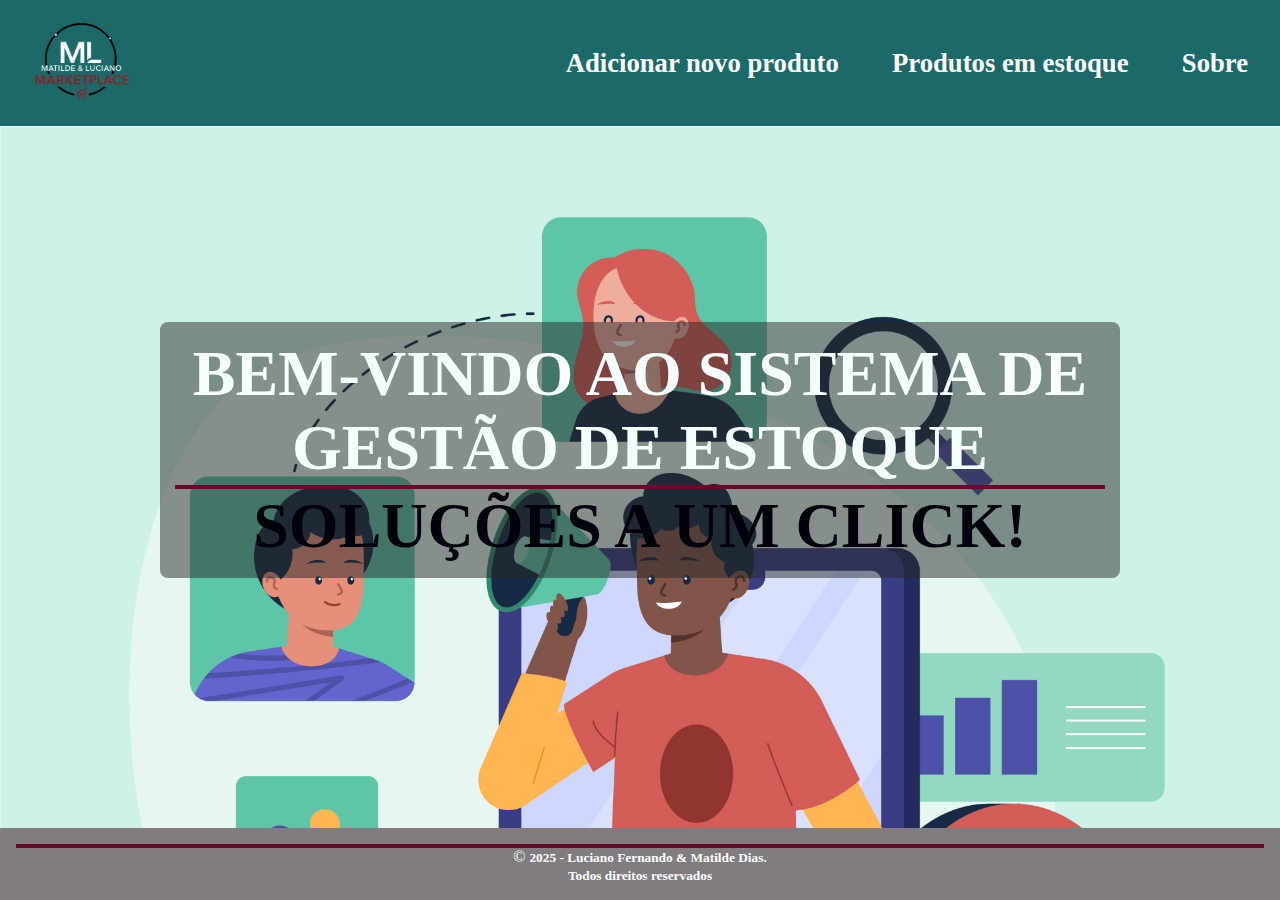
<file: Sistema Gestao Estoque - Responsivo v1.0/index.html>
<!DOCTYPE html>
<html lang="pt-BR">
	<head>
		<meta charset="UTF-8" />
		<meta name="viewport" content="width=device-width, initial-scale=1.0" />
		<title>Página inicial</title>
		<link rel="stylesheet" href="css/index-styles.css" />
		<link rel="stylesheet" href="css/global-styles.css" />
	</head>
	<body>
		<!-- Cabeçalho -->
		<header>
			<h1>Início</h1>
		</header>

		<!-- Barra de navegação -->
		<nav class="navbar">
			<div class="logo">
				<img class="logo" src="img/logo-ml.png" alt="Logo da ML" />
			</div>
			<div class="menu-toggle" id="menu-toggle">☰</div>
			<ul class="nav-links" id="nav-links">
				<li>
					<a href="pages/formulario.html"><b>Adicionar novo produto</b></a>
				</li>
				&nbsp;&nbsp;&nbsp;&nbsp;&nbsp;&nbsp;&nbsp;&nbsp;
				<li>
					<a href="pages/tabelaProdutos.html"><b>Produtos em estoque</b></a>
				</li>
				&nbsp;&nbsp;&nbsp;&nbsp;&nbsp;&nbsp;&nbsp;&nbsp;
				<li>
					<a href="pages/sobre.html"><b>Sobre</b></a>
				</li>
			</ul>
		</nav>

		<!-- Conteúdo principal -->
		<main>
			<section class="container">
				<h2>
					BEM-VINDO AO SISTEMA DE GESTÃO DE ESTOQUE <br />
					<hr />
					<b style="color: rgb(1, 1, 12)">SOLUÇÕES A UM CLICK!</b>
				</h2>
				<!--Container de imagens com animação-->
				<!--<div class="slide">
					<img
						src="img/Assistente-men.jpg"
						alt="Assistente men"
						class="ativa"
					/>
					<img src="img/img-4.jpg" alt="Img 2" />
					<img src="img/Robo-1.jpg" alt="im 3" />
					<img src="img/img-01.jpg" alt="img 4" />
					<img src="img/img-5.jpg" alt="img 5" />
					<img src="img/ml-logo.jpg" alt="img 6" />
				</div>-->
			</section>
		</main>

		<!-- Rodapé -->
		<footer>
			<hr />
			&copy;
			<small
				><b>
					2025 - Luciano Fernando & Matilde Dias. <br />
					Todos direitos reservados</b
				></small
			>
		</footer>

		<!-- Script para abrir/fechar menu mobile -->
		<script>
			const toggle = document.getElementById("menu-toggle");
			const links = document.getElementById("nav-links");
			toggle.addEventListener("click", () => {
				links.classList.toggle("active");
			});

			//Evento transição de imagens
			let indice = 0;
			const slide = document.querySelectorAll(".slide");
			const imagens = document.querySelectorAll("img");
			setInterval(() => {
				imagens[indice].classList.remove("ativa");
				indice = (indice + 1) % imagens.length;
				imagens[indice].classList.add("ativa");
			}, 3000);
		</script>
	</body>
</html>
</file>
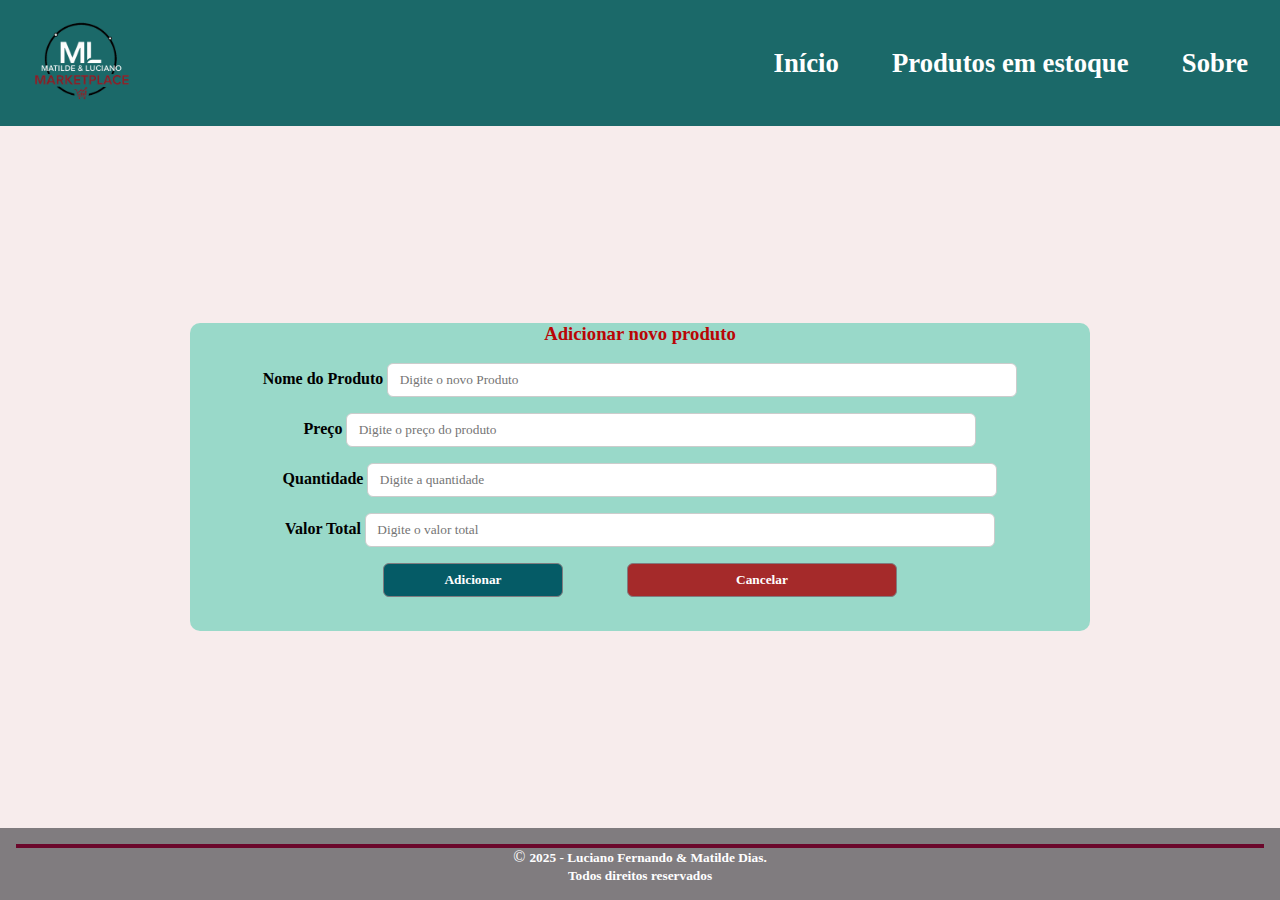
<file: Sistema Gestao Estoque - Responsivo v1.0/pages/formulario.html>
<!DOCTYPE html>
<html lang="pt-BR">
	<head>
		<meta charset="UTF-8" />
		<meta name="viewport" content="width=device-width, initial-scale=1.0" />
		<title>Adicionar novo produto</title>
		<link rel="stylesheet" href="../css/formulario-styles.css" />
		<link rel="stylesheet" href="../css/global-styles.css" />
	</head>
	<body>
		<!-- Cabeçalho
		<header>
			<h1 style="color: black">Adicionar novo produto</h1>
		</header>-->

		<!-- Barra de navegação -->
		<nav class="navbar">
			<div class="logo">
				<img class="logo" src="../img/logo-ml.png" alt="Logo da ML" />
			</div>
			<div class="menu-toggle" id="menu-toggle">☰</div>
			<ul class="nav-links" id="nav-links">
				<li>
					<a href="../index.html"><b>Início</b></a>
				</li>
				&nbsp;&nbsp;&nbsp;&nbsp;&nbsp;&nbsp;&nbsp;&nbsp;
				<li>
					<a href="tabelaProdutos.html"><b>Produtos em estoque</b></a>
				</li>
				&nbsp;&nbsp;&nbsp;&nbsp;&nbsp;&nbsp;&nbsp;&nbsp;
				<li>
					<a href="sobre.html"><b>Sobre</b></a>
				</li>
			</ul>
		</nav>

		<!-- Conteúdo principal -->
		<main>
			<section class="container">
				<h3>Adicionar novo produto</h3>
				<br />
				<!--Esse é o formulário para adicionar produto-->
				<form action="tabelaProdutos.html">
					<label for="Campo de Nome "><b>Nome do Produto</b></label>
					<input type="text " placeholder=" Digite o novo Produto" /> <br />

					<label for="Campo do Preço"><b>Preço </b></label>
					<input
						type="number "
						placeholder=" Digite o preço do produto"
						required
					/>
					<br />

					<label for="Campo da quantidade"><b>Quantidade</b></label>
					<input type="number" placeholder=" Digite a quantidade" required />
					<br />

					<label for="Campo do valor total"><b>Valor Total</b></label>
					<input type="number" placeholder=" Digite o valor total" required />
					<br />

					<div class="section-btn button">
						<button id=""><b>Adicionar</b></button
						>&nbsp;&nbsp;&nbsp;&nbsp;&nbsp;&nbsp;&nbsp;&nbsp;&nbsp;&nbsp;&nbsp;&nbsp;&nbsp;&nbsp;&nbsp;
						<button id="cancelar-btn">
							<a href="tabelaProdutos.html"><b>Cancelar</b></a>
						</button>
					</div>
				</form>
				<br />
			</section>
		</main>

		<!-- Rodapé -->
		<footer>
			<hr />
			&copy;
			<small
				><b>
					2025 - Luciano Fernando & Matilde Dias. <br />
					Todos direitos reservados</b
				></small
			>
		</footer>

		<!-- Script para abrir/fechar menu mobile -->
		<script>
			const toggle = document.getElementById("menu-toggle");
			const links = document.getElementById("nav-links");
			toggle.addEventListener("click", () => {
				links.classList.toggle("active");
			});
		</script>
	</body>
</html>
</file>
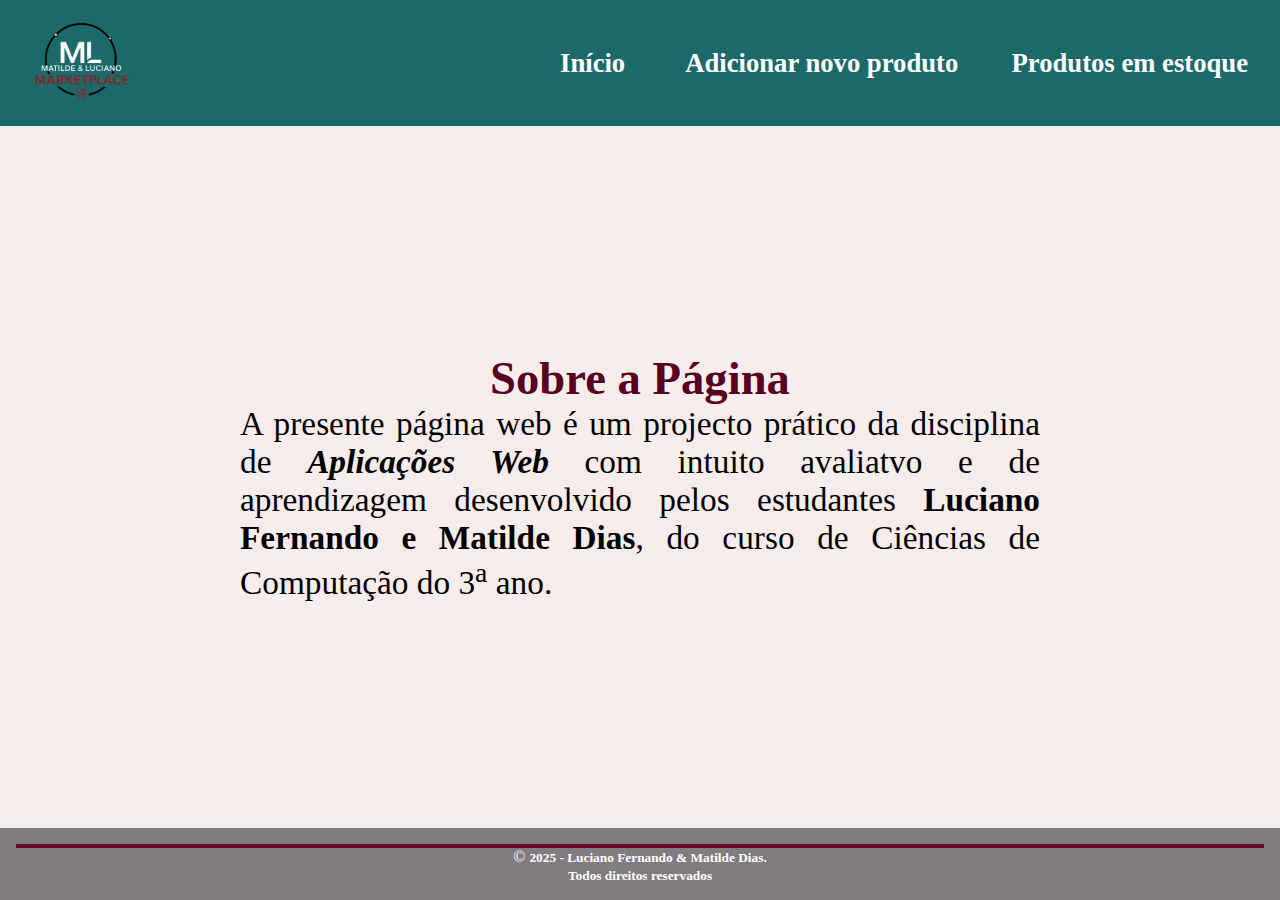
<file: Sistema Gestao Estoque - Responsivo v1.0/pages/sobre.html>
<!DOCTYPE html>
<html lang="pt-BR">
	<head>
		<meta charset="UTF-8" />
		<meta name="viewport" content="width=device-width, initial-scale=1.0" />
		<title>Página inicial</title>
		<link rel="stylesheet" href="../css/sobre-styles.css" />
		<link rel="stylesheet" href="../css/global-styles.css" />
	</head>
	<body>
		<!-- Cabeçalho -->
		<header>
			<h1>Início</h1>
		</header>

		<!-- Barra de navegação -->
		<nav class="navbar">
			<div class="logo">
				<img class="logo" src="../img/logo-ml.png" alt="Logo da ML" />
			</div>
			<div class="menu-toggle" id="menu-toggle">☰</div>
			<ul class="nav-links" id="nav-links">
				<li>
					<a href="../index.html"><b>Início</b></a
					>&nbsp;&nbsp;&nbsp;&nbsp;&nbsp;&nbsp;&nbsp;&nbsp;
					<a href="formulario.html"><b>Adicionar novo produto</b></a>
				</li>
				&nbsp;&nbsp;&nbsp;&nbsp;&nbsp;&nbsp;&nbsp;&nbsp;
				<li>
					<a href="tabelaProdutos.html"><b>Produtos em estoque</b></a>
				</li>

				<li></li>
			</ul>
		</nav>

		<!-- Conteúdo principal -->
		<main>
			<section class="container">
				<h2>Sobre a Página</h2>
				<p>
					A presente página web é um projecto prático da disciplina de
					<b><i>Aplicações Web</i></b> com intuito avaliatvo e de aprendizagem
					desenvolvido pelos estudantes <b>Luciano Fernando e Matilde Dias</b>,
					do curso de Ciências de Computação do 3<sup>a</sup> ano.
				</p>
			</section>
		</main>

		<!-- Rodapé -->
		<footer>
			<hr />
			&copy;
			<small
				><b>
					2025 - Luciano Fernando & Matilde Dias. <br />
					Todos direitos reservados</b
				></small
			>
		</footer>

		<!-- Script para abrir/fechar menu mobile -->
		<script>
			const toggle = document.getElementById("menu-toggle");
			const links = document.getElementById("nav-links");
			toggle.addEventListener("click", () => {
				links.classList.toggle("active");
			});
		</script>
	</body>
</html>
</file>
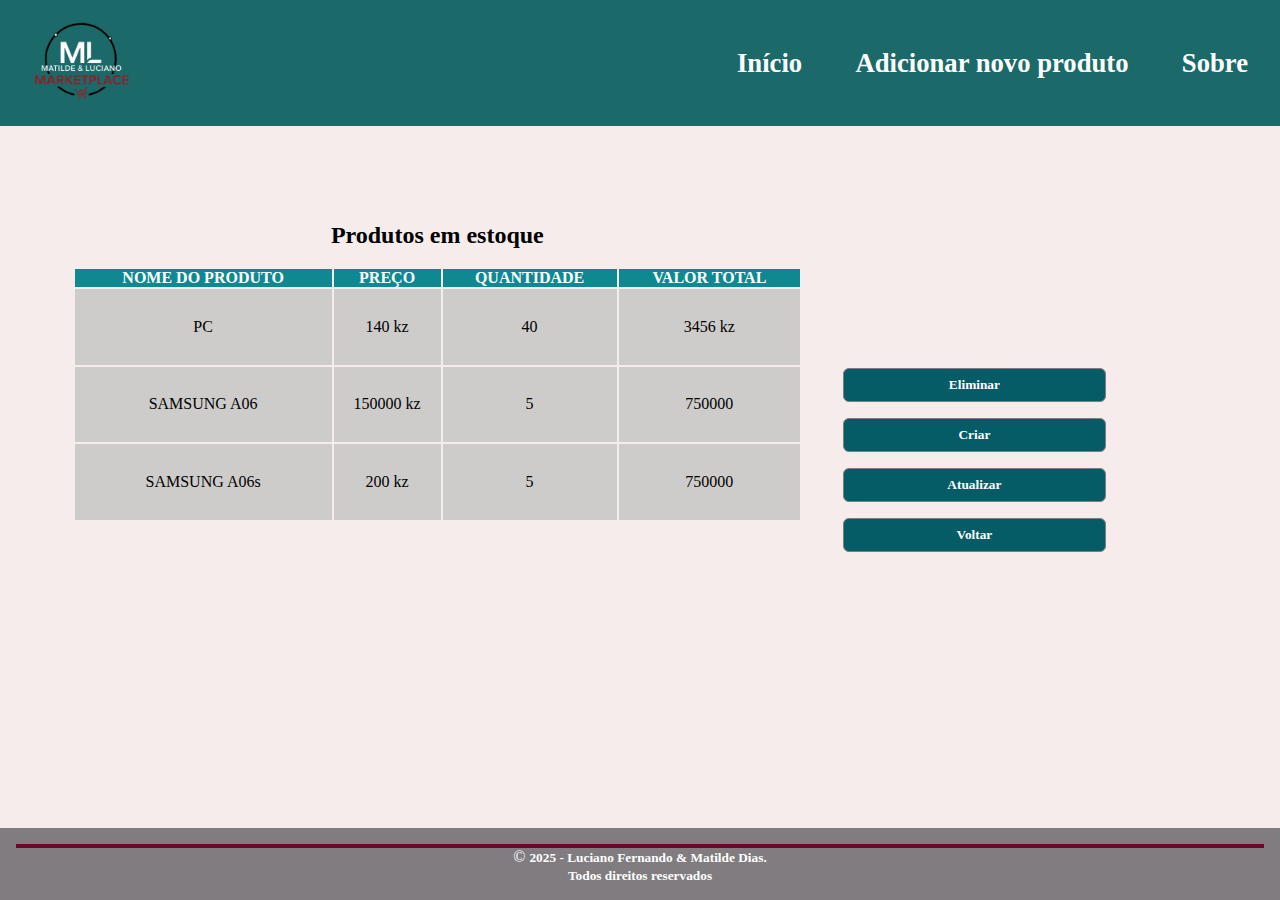
<file: Sistema Gestao Estoque - Responsivo v1.0/pages/tabelaProdutos.html>
<!DOCTYPE html>
<html lang="pt-BR">
	<head>
		<meta charset="UTF-8" />
		<meta name="viewport" content="width=device-width, initial-scale=1.0" />
		<title>Produtos em estoque</title>
		<link rel="stylesheet" href="../css/tabela-styles.css" />
		<link rel="stylesheet" href="../css/global-styles.css" />
	</head>
	<body>
		<!-- Barra de navegação -->
		<nav class="navbar">
			<div class="logo">
				<img class="logo" src="../img/logo-ml.png" alt="Logo da ML" />
			</div>
			<div class="menu-toggle" id="menu-toggle">☰</div>
			<ul class="nav-links" id="nav-links">
				<li>
					<a href="../index.html"><b>Início</b></a>
				</li>
				&nbsp;&nbsp;&nbsp;&nbsp;&nbsp;&nbsp;&nbsp;&nbsp;
				<li>
					<a href="formulario.html"><b>Adicionar novo produto</b></a>
				</li>
				&nbsp;&nbsp;&nbsp;&nbsp;&nbsp;&nbsp;&nbsp;&nbsp;
				<li>
					<a href="sobre.html"><b>Sobre</b></a>
				</li>
			</ul>
		</nav>

		<!-- Conteúdo principal -->
		<main id="main">
			<section id="container">
				<h2>Produtos em estoque</h2>
				<table>
					<thead>
						<tr>
							<th>NOME DO PRODUTO</th>
							<th>PREÇO</th>
							<th>QUANTIDADE</th>
							<th>VALOR TOTAL</th>
						</tr>
					</thead>
					<tbody>
						<tr>
							<td>PC</td>
							<td>140 kz</td>
							<td>40</td>
							<td>3456 kz</td>
							<br />
						</tr>
						<tr>
							<td>SAMSUNG A06</td>
							<td>150000 kz</td>
							<td>5</td>
							<td>750000</td>
						</tr>
						<tr>
							<td>SAMSUNG A06s</td>
							<td>200 kz</td>
							<td>5</td>
							<td>750000</td>
						</tr>
					</tbody>
				</table>
				<br />
			</section>

			<!--Secção botões-->

			<section id="section-btn">
				<button><b>Eliminar</b></button>
				<button>
					<a href="formulario.html"><b>Criar</b></a>
				</button>
				<button><b>Atualizar</b></button>
				<button>
					<a class="voltar" href="../index.html"><b>Voltar</b></a>
				</button>
				<br />
			</section>
		</main>

		<!-- Rodapé -->
		<footer>
			<hr />
			&copy;
			<small
				><b>
					2025 - Luciano Fernando & Matilde Dias. <br />
					Todos direitos reservados</b
				></small
			>
		</footer>

		<!-- Script para abrir/fechar menu mobile -->
		<script>
			const toggle = document.getElementById("menu-toggle");
			const links = document.getElementById("nav-links");
			toggle.addEventListener("click", () => {
				links.classList.toggle("active");
			});
		</script>
	</body>
</html>
</file>
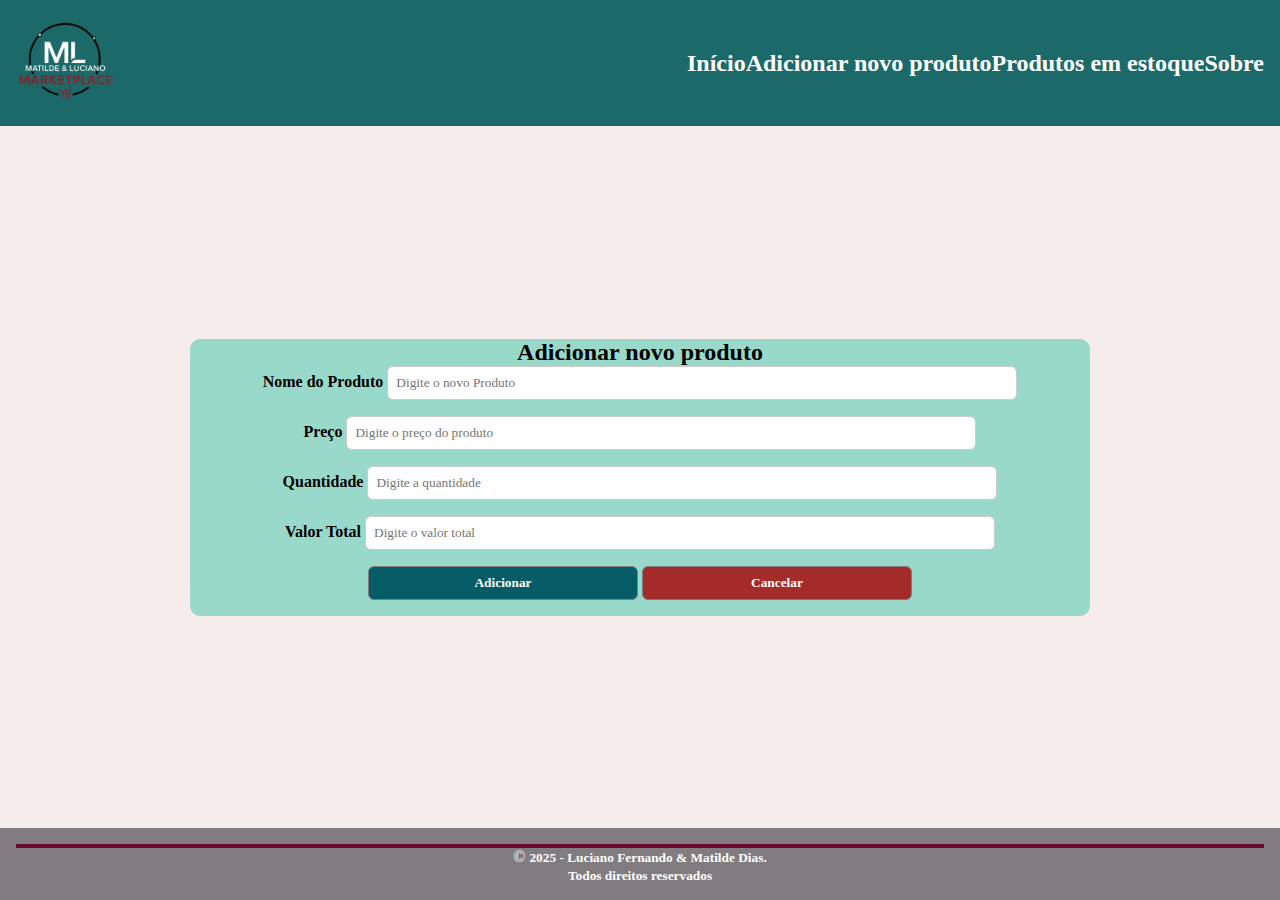
<file: Sistema Gestao Estoque - Responsivo v1.1/pages/formulario.html>
<!DOCTYPE html>
<html lang="pt-BR">
	<head>
		<meta charset="UTF-8" />
		<meta name="viewport" content="width=device-width, initial-scale=1.0" />
		<title>Adicionar novo produto</title>
		<link rel="stylesheet" href="../css/formulario-styles.css" />
		<link rel="stylesheet" href="../css/global-styles.css" />
	</head>
	<body>
		<!-- Cabeçalho
		<header>
			<h1 style="color: black">Adicionar novo produto</h1>
		</header>-->

		<!-- Barra de navegação -->
		<nav class="navbar">
			<div class="logo">
				<img class="logo" src="../img/logo-ml.png" alt="Logo da ML" />
			</div>
			<div class="menu-toggle" id="menu-toggle">☰</div>
			<ul class="nav-links" id="nav-links">
				<li>
					<a href="../index.html"><b>Início</b></a>
				</li>
				<li>
					<a href="formulario.html"><b>Adicionar novo produto</b></a>
				</li>
				<li>
					<a href="tabelaProdutos.html"><b>Produtos em estoque</b></a>
				</li>
				<li>
					<a href="sobre.html"><b>Sobre</b></a>
				</li>
			</ul>
		</nav>

		<!-- Conteúdo principal -->
		<main>
			<section class="container">
				<!--Esse é o formulário para adicionar produto-->
				<form class="formulario" action="tabelaProdutos.html">
					<h2>Adicionar novo produto</h2>
					<div class="campo">
						<label for="nome"><b>Nome do Produto</b></label>
						<input type="text" id="nome" placeholder="Digite o novo Produto" />
					</div>

					<div class="campo">
						<label for="preco"><b>Preço </b></label>
						<input
							type="number "
							id="preco"
							placeholder="Digite o preço do produto"
							required
						/>
					</div>

					<div class="campo">
						<label for="quantidade"><b>Quantidade</b></label>
						<input
							type="number"
							id="quantidade"
							placeholder="Digite a quantidade"
							required
						/>
					</div>

					<div class="campo">
						<label for="valor-total"><b>Valor Total</b></label>
						<input
							type="number"
							id="valor-total"
							placeholder="Digite o valor total"
							required
						/>
					</div>

					<div class="section-btn" id="btn-form">
						<button id="add-btn"><b>Adicionar</b></button>
						<button id="cancelar-btn">
							<a href="tabelaProdutos.html"><b>Cancelar</b></a>
						</button>
					</div>
				</form>
			</section>
		</main>

		<!-- Rodapé -->
		<footer>
			<hr />
			&copy;
			<small
				><b>
					2025 - Luciano Fernando & Matilde Dias. <br />
					Todos direitos reservados</b
				></small
			>
		</footer>

		<!-- Script para abrir/fechar menu mobile -->
		<script>
			const toggle = document.getElementById("menu-toggle");
			const links = document.getElementById("nav-links");
			toggle.addEventListener("click", () => {
				links.classList.toggle("active");
			});
		</script>
	</body>
</html>
</file>
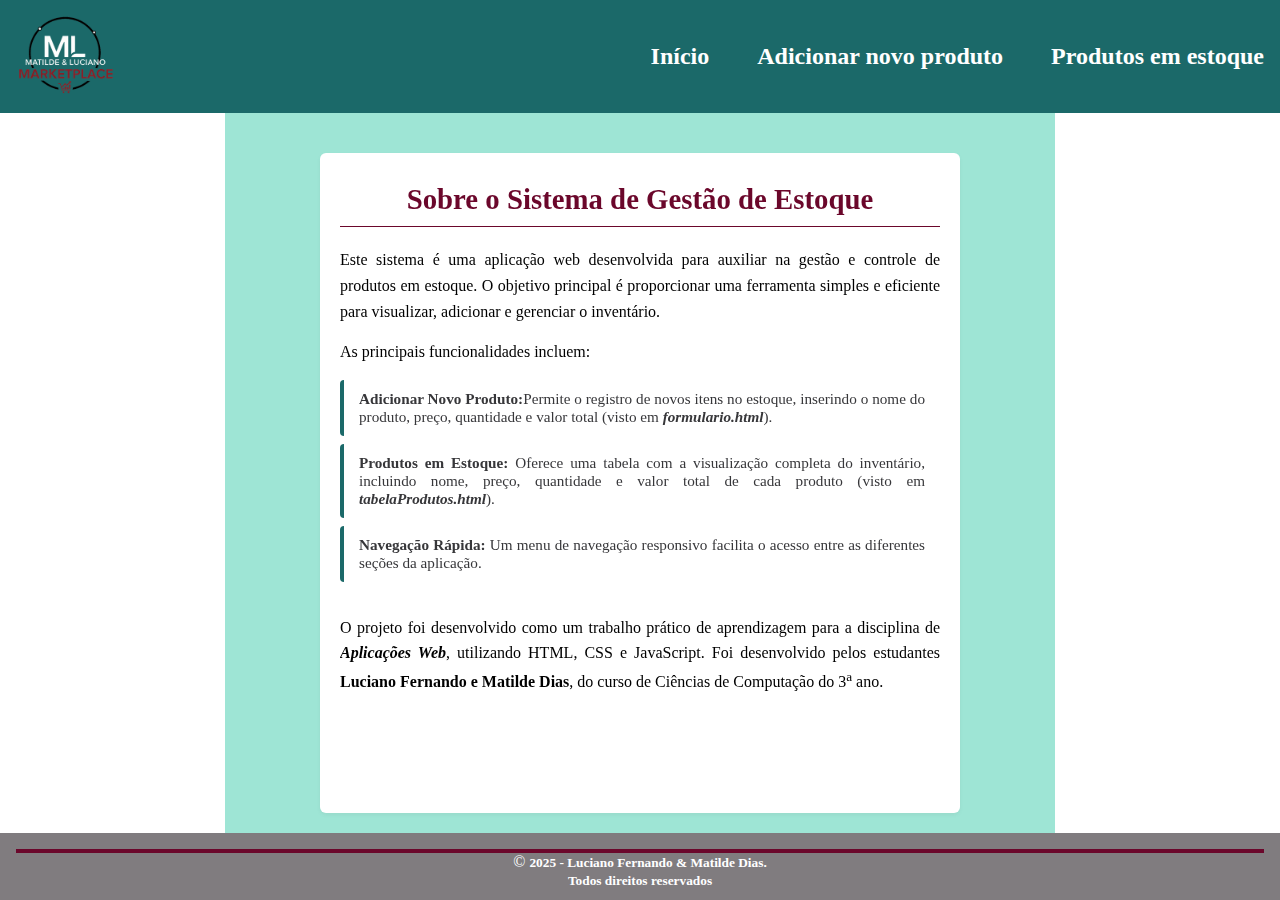
<file: Sistema Gestao Estoque - Responsivo v1.1/pages/sobre.html>
<!DOCTYPE html>
<html lang="pt-BR">
	<head>
		<meta charset="UTF-8" />
		<meta name="viewport" content="width=device-width, initial-scale=1.0" />
		<title>Página inicial</title>
		<link rel="stylesheet" href="../css/sobre-styles.css" />
		<link rel="stylesheet" href="../css/global-styles.css" />
	</head>
	<body>
		<!-- Barra de navegação -->
		<nav class="navbar">
			<div class="logo">
				<img class="logo" src="../img/logo-ml.png" alt="Logo da ML" />
			</div>
			<div class="menu-toggle" id="menu-toggle">☰</div>
			<ul class="nav-links" id="nav-links">
				<li>
					<a href="../index.html"><b>Início</b></a>
				</li>
				&nbsp;&nbsp;&nbsp;&nbsp;&nbsp;&nbsp;&nbsp;&nbsp;
				<li>
					<a href="formulario.html"><b>Adicionar novo produto</b></a>
				</li>
				&nbsp;&nbsp;&nbsp;&nbsp;&nbsp;&nbsp;&nbsp;&nbsp;
				<li>
					<a href="tabelaProdutos.html"><b>Produtos em estoque</b></a>
				</li>

				<li></li>
			</ul>
		</nav>

		<!-- Conteúdo principal -->
		<main id="main-sobre">
			<section class="container" id="sobre">
				<h2>Sobre o Sistema de Gestão de Estoque</h2>
				<p>
					Este sistema é uma aplicação web desenvolvida para auxiliar na gestão
					e controle de produtos em estoque. O objetivo principal é proporcionar
					uma ferramenta simples e eficiente para visualizar, adicionar e
					gerenciar o inventário.
				</p>
				<p>As principais funcionalidades incluem:</p>
				<ul>
					<li>
						<b>Adicionar Novo Produto:</b>Permite o registro de novos itens no
						estoque, inserindo o nome do produto, preço, quantidade e valor
						total (visto em <b><i>formulario.html</i></b
						>).
					</li>
					<li>
						<b>Produtos em Estoque:</b> Oferece uma tabela com a visualização
						completa do inventário, incluindo nome, preço, quantidade e valor
						total de cada produto (visto em <b><i>tabelaProdutos.html</i></b
						>).
					</li>
					<li>
						<b>Navegação Rápida:</b> Um menu de navegação responsivo facilita o
						acesso entre as diferentes seções da aplicação.
					</li>
				</ul>
				<p>
					O projeto foi desenvolvido como um trabalho prático de aprendizagem
					para a disciplina de <b><i>Aplicações Web</i></b
					>, utilizando HTML, CSS e JavaScript. Foi desenvolvido pelos
					estudantes <b>Luciano Fernando e Matilde Dias</b>, do curso de
					Ciências de Computação do 3<sup>a</sup> ano.
				</p>
			</section>
		</main>

		<!-- Rodapé -->
		<footer>
			<hr />
			&copy;
			<small
				><b>
					2025 - Luciano Fernando & Matilde Dias. <br />
					Todos direitos reservados</b
				></small
			>
		</footer>

		<!-- Script para abrir/fechar menu mobile -->
		<script>
			const toggle = document.getElementById("menu-toggle");
			const links = document.getElementById("nav-links");
			toggle.addEventListener("click", () => {
				links.classList.toggle("active");
			});
		</script>
	</body>
</html>
</file>
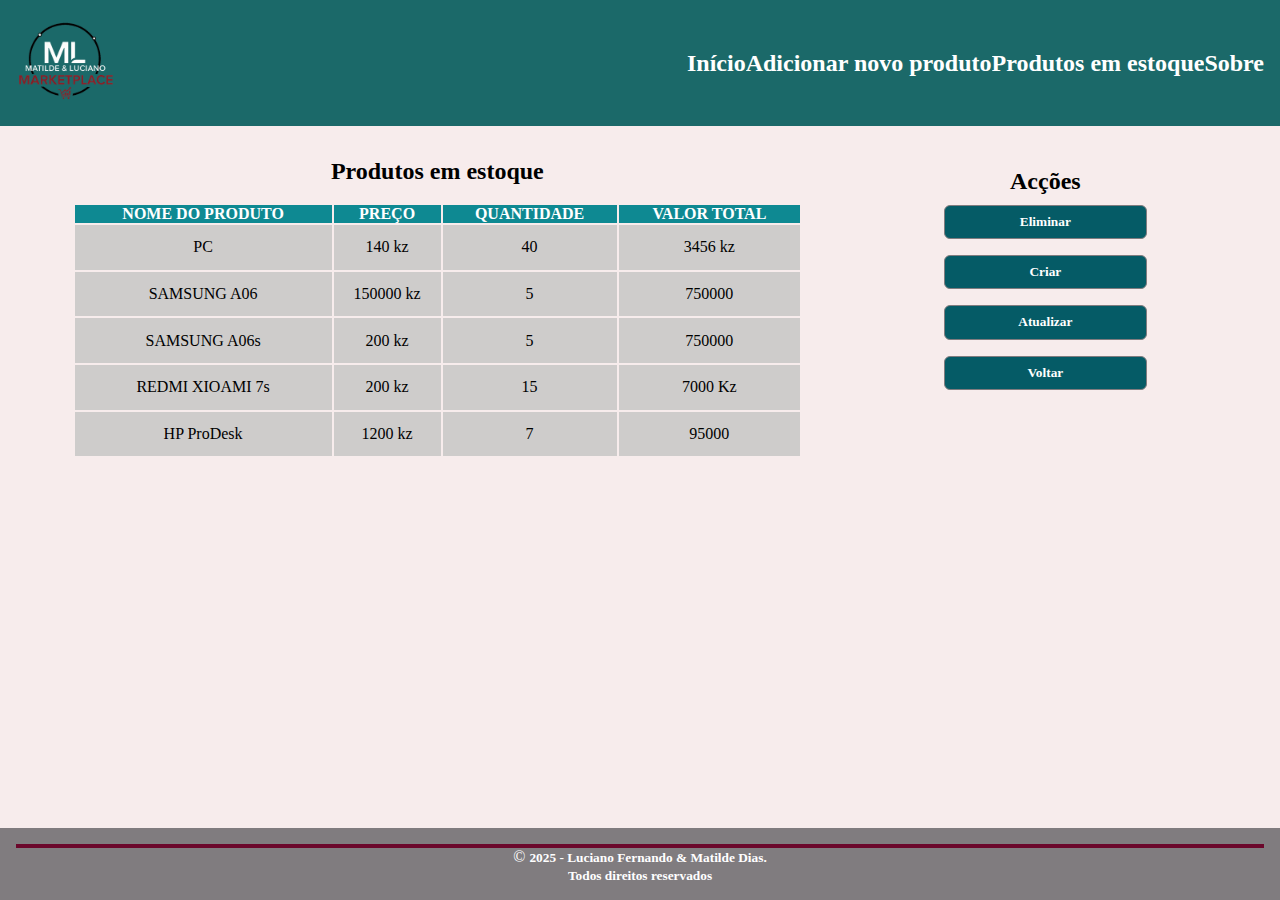
<file: Sistema Gestao Estoque - Responsivo v1.1/pages/tabelaProdutos.html>
<!DOCTYPE html>
<html lang="pt-BR">
	<head>
		<meta charset="UTF-8" />
		<meta name="viewport" content="width=device-width, initial-scale=1.0" />
		<title>Produtos em estoque</title>
		<link rel="stylesheet" href="../css/tabela-styles.css" />
		<link rel="stylesheet" href="../css/global-styles.css" />
	</head>
	<body>
		<!-- Barra de navegação -->
		<nav class="navbar">
			<div class="logo">
				<img class="logo" src="../img/logo-ml.png" alt="Logo da ML" />
			</div>
			<div class="menu-toggle" id="menu-toggle">☰</div>
			<ul class="nav-links" id="nav-links">
				<li>
					<a href="../index.html"><b>Início</b></a>
				</li>
				<li>
					<a href="formulario.html"><b>Adicionar novo produto</b></a>
				</li>
				<li>
					<a href="tabelaProdutos.html"><b>Produtos em estoque</b></a>
				</li>
				<li>
					<a href="sobre.html"><b>Sobre</b></a>
				</li>
			</ul>
		</nav>

		<!-- Conteúdo principal -->
		<main id="main">
			<section id="container">
				<h2>Produtos em estoque</h2>
				<table>
					<thead>
						<tr>
							<th>NOME DO PRODUTO</th>
							<th>PREÇO</th>
							<th>QUANTIDADE</th>
							<th>VALOR TOTAL</th>
						</tr>
					</thead>
					<tbody>
						<tr>
							<td>PC</td>
							<td>140 kz</td>
							<td>40</td>
							<td>3456 kz</td>
							<br />
						</tr>
						<tr>
							<td>SAMSUNG A06</td>
							<td>150000 kz</td>
							<td>5</td>
							<td>750000</td>
						</tr>
						<tr>
							<td>SAMSUNG A06s</td>
							<td>200 kz</td>
							<td>5</td>
							<td>750000</td>
						</tr>
						<tr>
							<td>REDMI XIOAMI 7s</td>
							<td>200 kz</td>
							<td>15</td>
							<td>7000 Kz</td>
						</tr>
						<tr>
							<td>HP ProDesk</td>
							<td>1200 kz</td>
							<td>7</td>
							<td>95000</td>
						</tr>
					</tbody>
				</table>
				<br />
			</section>

			<!--Secção botões-->

			<section id="section-btn">
				<h2 id="acoes-title">Acções</h2>
				<button><b>Eliminar</b></button>
				<button>
					<a href="formulario.html"><b>Criar</b></a>
				</button>
				<button><b>Atualizar</b></button>
				<button>
					<a class="voltar" href="../index.html"><b>Voltar</b></a>
				</button>
				<br />
			</section>
		</main>

		<!-- Rodapé -->
		<footer>
			<hr />
			&copy;
			<small
				><b>
					2025 - Luciano Fernando & Matilde Dias. <br />
					Todos direitos reservados</b
				></small
			>
		</footer>

		<!-- Script para abrir/fechar menu mobile -->
		<script>
			const toggle = document.getElementById("menu-toggle");
			const links = document.getElementById("nav-links");
			toggle.addEventListener("click", () => {
				links.classList.toggle("active");
			});
		</script>
	</body>
</html>
</file>
<file: Sistema Gestao Estoque - Responsivo v1.0/css/index-styles.css>
h1 {
  color: rgb(255, 255, 245);
  background-color: rgb(27, 105, 105);
  text-align: center;
}

h2 {
  text-align: center;
  /*Sobrepor*/
  position: absolute;
  top: 50%;
  left: 50%;
  transform: translate(-50%, -50%);
  color: rgb(246, 253, 253);
  background-color: rgba(40, 39, 39, 0.5);
  /*Fundo semi-transparente*/
  padding: 15px;
  border-radius: 8px;
  /* font:  normal 15pt Arial;
    text-align: center;*/
  z-index: 100;
  font-size: 5vw;
  width: 75%;
}




/* ===== MAIN ===== */
main {
  flex: 1;
  background-image: url("../img/img-5.jpg");
  background-size: cover;
  background-repeat: no-repeat;
  display: flex;
  justify-content: center;
  align-items: center;
  padding: 2rem;
}

main section {
  max-width: 800px;
  text-align: center;
}
</file>
<file: Sistema Gestao Estoque - Responsivo v1.0/css/formulario-styles.css>
/*Configuração do main*/
main {
  flex: 1;
  display: flex;
  justify-content: center;
  align-items: center;
  padding: 2rem;
  background-color: rgb(247, 236, 236);
}

/*Configuração do section main*/
main section {
  max-width: 800px;
  text-align: center;
}

/*Configuração do container*/
.container {
  width: 90%;
  height: 80%;
  max-width: 900px;
  margin-left: auto;
  margin-right: auto;

  flex-direction: column;
  display: flex;
  color: rgb(0, 0, 0);
  background-color: rgba(12, 189, 150, 0.4);
  border-radius: 10px;
}


/*Configuração de botões*/
#cancelar-btn {
  background-color: brown;
  width: 30%;
}

/*Configuração do botão  adicionar*/
#add-btn {
  width: 30%;
}


/*Configuração do título*/
h3 {
  color: rgb(185, 6, 6);
}

/*Configuração do link*/
a {
  text-decoration: none;
  color: rgb(255, 255, 255);
}
</file>
<file: Sistema Gestao Estoque - Responsivo v1.0/css/sobre-styles.css>
p {

  text-align: justify;
  font-size: 25pt;
}

h2 {
  color: rgb(87, 2, 30);
  font-size: 35pt;
}
</file>
<file: Sistema Gestao Estoque - Responsivo v1.0/css/tabela-styles.css>
table {
  width: 70%;
  height: 50%;

  margin-left: auto;
  margin-right: auto;
}

#main {
  display: grid;
  grid-template-columns: 1fr;
}

.container {
  width: 90%;

}

thead {
  background-color: rgb(14, 137, 146);
  color: rgb(255, 255, 255);
}

tbody {
  background-color: rgb(206, 204, 203);
}

a {
  text-decoration: none;
  color: rgb(255, 255, 255);
}

main>table {
  width: 90%;
  margin-left: auto;
  margin-right: auto;
}

.voltar {
  color: rgb(255, 255, 255);
}



#container {
  width: 90%;
  height: 80%;
  max-width: 900px;
  margin-left: auto;
  margin-right: auto;
  flex-direction: column;
  display: table-column;

}




#section-btn button {
  width: 65%;
  padding: 8px;
  border: 1px solid rgb(128, 124, 127);
  border-radius: 6px;
  margin-bottom: 1rem;
  font-size: 15;
  transition: border-color 0.3s ease;
  background-color: rgb(5, 91, 102);
  color: white;
  display: inline-block;
}
</file>
<file: Sistema Gestao Estoque - Responsivo v1.1/css/formulario-styles.css>
/*Configuração do main*/
main {
  flex: 1;
  display: flex;
  justify-content: center;
  align-items: center;
  padding: 2rem;
  background-color: rgb(247, 236, 236);
}

/*Configuração do section main*/
main section {
  max-width: 800px;
  text-align: center;
}

/*Configuração do container*/
.container {
  width: 90%;
  height: 80%;
  max-width: 900px;
  margin-left: auto;
  margin-right: auto;

  flex-direction: column;
  display: flex;
  color: rgb(0, 0, 0);
  background-color: rgba(12, 189, 150, 0.4);
  border-radius: 10px;
}


/*Configuração de botões*/
#cancelar-btn {
  background-color: brown;
  width: 30%;
}

/*Configuração do botão  adicionar*/
#add-btn {
  width: 30%;
}


/*Configuração do título*/
h3 {
  color: rgb(185, 6, 6);
}

/*Configuração do link*/
a {
  text-decoration: none;
  color: rgb(255, 255, 255);
}
</file>
<file: Sistema Gestao Estoque - Responsivo v1.1/css/sobre-styles.css>
#main-sobre {
  padding: 20px 15px;
  max-width: 1000px;
  margin: 0 auto;
  min-height: 80vh;
  background-color: rgba(12, 189, 150, 0.4);
}

h2,
h3 {
  color: rgb(107, 7, 43);
  ;
  font-size: 1.8em;

}

/*
 * Estilos para o Container da Seção Sobre
 */
.container {
  width: 90%;
  background-color: rgb(255, 255, 255);
  ;
  /* Fundo suave para o container */
  padding: 30px 20px;
  border-radius: 6px;
  box-shadow: 0 2px 4px rgba(65, 3, 3, 0.05);
  /* Sombra bem leve para profundidade */
  margin-top: 20px;
}

.container h2 {
  color: rgb(107, 7, 43);
  ;
  font-size: 1.8em;
  margin-bottom: 20px;
  padding-bottom: 10px;
  border-bottom: 1px solid rgb(107, 7, 43);
  ;
}

.container p {
  line-height: 1.6;
  /* Espaçamento de linha para facilitar a leitura */
  margin-bottom: 15px;
  color: rgb(0, 0, 0);
  text-align: justify;
  /* Justifica o texto para um visual mais limpo */
}

/*
 * 3. Estilos para a Lista (Funcionalidades)
 */
.container ul {
  list-style-type: none;
  padding-left: 0;
  margin-top: 15px;
  margin-bottom: 25px;
}

.container ul li {
  background-color: rgb(255, 255, 255);
  /* Fundo branco para cada item da lista */
  padding: 10px 15px;
  margin-bottom: 8px;
  border-left: 4px solid rgb(27, 105, 105);
  /* Linha de destaque na lateral */
  border-radius: 4px;
  font-size: 0.95em;
  color: rgb(55, 55, 58);
  text-align: justify;
}
</file>
<file: Sistema Gestao Estoque - Responsivo v1.1/css/tabela-styles.css>
/*Configuração de tamanho da tabela*/
table {
	width: 70%;
	height: 50%;

	margin-left: auto;
	margin-right: auto;
}

/*Configuração de estilos extras de container*/
#main {
	display: grid;
	grid-template-columns: 1fr;
}

.container {
	width: 90%;
} /*Fim de configurações extras de container*/

/*Configuração de estilos de cabeçalho (colunas) tabela de produtos em estoque*/
thead {
	background-color: rgb(14, 137, 146);
	color: rgb(255, 255, 255);
}
main > table {
	width: 90%;
	margin-left: auto;
	margin-right: auto;
}
/*Configuração de cor de fundo do corpo da tabela (linhas)*/
tbody {
	background-color: rgb(206, 204, 203);
}

/*Configuração de links*/
a {
	text-decoration: none;
	color: rgb(255, 255, 255);
}
#acoes-title {
	text-align: left;
	padding: 10px;
}
/*Configuração de estilos de botão voltar*/
.voltar {
	color: rgb(255, 255, 255);
}

/*Configuração de estilos extras de container*/
#container {
	width: 90%;
	height: 80%;
	max-width: 900px;
	margin-left: auto;
	margin-right: auto;
	flex-direction: column;
	display: table-column;
}
#section-btn {
	align-items: center;
}
/*Configuração de estilos de botões de produtos em estoque*/
#section-btn button {
	width: 50%;
	padding: 2%;
	border: 1px solid rgb(128, 124, 127);
	border-radius: 6px;
	margin-bottom: 1rem;
	font-size: 15;
	transition: border-color 0.3s ease;
	background-color: rgb(5, 91, 102);
	color: white;
	display: inline-block;
}
</file>
<file: Sistema Gestao Estoque - Responsivo v1.0/css/global-styles.css>
/* RESET */
*,
*::after,
*::before {
  box-sizing: border-box;
  margin: 0;
  padding: 0;
  overflow-x: hidden;
  font-family: "Segoe UI", Tahoma, Verdana;
  gap: 0;
}

/* Estrutura básica */
html,
body {
  height: 100%;
  width: 100%;
  font-family: 'Arial', sans-serif;
}

/* Layout geral */
body {
  display: flex;
  flex-direction: column;
  min-height: 100vh;
}

main {
  flex: 1;

  display: flex;
  justify-content: center;
  align-items: center;
  padding: 2rem;
  background-color: rgb(247, 236, 236);
}

main section {
  max-width: 800px;
  text-align: center;
}

/* ===== NAVBAR ===== */
.navbar {
  display: flex;
  justify-content: space-between;
  align-items: center;
  background-color: rgb(27, 105, 105);
  color: white;
  padding: 1rem 2rem;
}


/* Links do menu */
.nav-links {
  list-style: none;
  display: block;
  gap: 0;
}

.nav-links li a {
  color: white;
  text-decoration: none;

}

.nav-links li a:hover {
  text-decoration: underline;
}

/* Ícone menu mobile */
.menu-toggle {
  display: none;
  font-size: 1.8rem;
  cursor: pointer;
}


.logo {
  width: 100px;
}


/*Configuração de caixas de entradas de formulários*/
input {
  width: 70%;
  padding: 8px;
  border: 1px solid #ccc;
  border-radius: 6px;
  margin-bottom: 1rem;
  font-size: 15;
  transition: border-color 0.3s ease;
  cursor: pointer;
  transition: ease;
}

button {
  width: 20%;
  cursor: pointer;
  transition: ease;
  background-color: rgb(5, 91, 102);
}

button:hover {
  background-color: #0056b3;
}

.section-btn button {
  padding: 8px;
  border: 1px solid rgb(128, 124, 127);
  border-radius: 6px;
  margin-bottom: 1rem;
  font-size: 15;
  transition: border-color 0.3s ease;
  background-color: rgb(5, 91, 102);
  color: white;
  display: inline-block;
}

/* ===== FOOTER ===== */
footer {
  background: rgb(128, 124, 127);
  color: rgb(255, 255, 255);
  text-align: center;
  padding: 1rem;
}

hr {
  padding: 2px;
  background-color: rgb(107, 7, 43);
  border: none;
}

/* ===== RESPONSIVIDADE ===== */

/* 📱 Mobile */
@media (max-width: 768px) {


  .menu-toggle {
    display: block;
  }


  .nav-links {
    width: 50%;
    height: 30%;
    position: absolute;
    top: 100px;
    left: 50%;
    right: 65%;
    justify-items: center;
    justify-content: center;
    background-color: rgba(53, 53, 53, 0.8);
    flex-direction: column;
    align-items: start;
    display: none;
    gap: 0;
  }

  .nav-links.active {
    display: flex;
  }

  .nav-links li {
    margin: 1rem 0;
  }

  .container {
    width: 90%;
    height: auto;
  }

  input {
    width: 60%;
    justify-content: center;
    align-items: start;
  }

  label {
    font-size: 9pt;
  }

  main>table {
    width: 90%;

  }

  th {
    font-size: 8pt;
  }

  td {
    font-size: 8pt;
  }

  table {
    width: 95%;
  }
}

/* 💻 Tablet e Desktop */
@media (min-width: 769px) {
  #main {
    display: grid;
    grid-template-columns: 1fr 1fr 1fr;

    grid-template-areas: "container  container   button"
      "container container   button"
      "container container  button";
  }

  .nav-links {
    display: flex !important;
    font-size: 20pt;
  }

  h1 {
    display: none;
  }

  .container {
    width: 80%;
    height: auto;

  }

  table {
    width: 100%;

  }

  #container {
    position-area: inherit;
    grid-area: container;
    gap: 0;
  }

  #section-btn {
    flex-direction: column;
    display: flex;
    grid-area: button;
    gap: 0;
  }

}
</file>
<file: Sistema Gestao Estoque - Responsivo v1.1/css/global-styles.css>
/* RESET */
*,
*::after,
*::before {
  box-sizing: border-box;
  margin: 0;
  padding: 0;
  overflow-x: hidden;
  font-family: "Segoe UI", Tahoma, Verdana;
  gap: 0;
}

/* Estrutura básica */
html,
body {
  height: 100%;
  width: 100%;
  font-family: 'Arial', sans-serif;
}

/* Layout geral */
body {
  display: flex;
  flex-direction: column;
  min-height: 100vh;
}

main {
  flex: 1;
  display: flex;
  justify-content: center;
  /*align-items: center;*/
  padding: 2rem;
  background-color: rgb(247, 236, 236);
}

main section {
  max-width: 800px;
  text-align: center;
}

/* ===== NAVBAR ===== */
.navbar {
  display: flex;
  justify-content: space-between;
  align-items: center;
  background-color: rgb(27, 105, 105);
  color: white;
  padding: 1rem 1rem;
}


/* Links do menu */
.nav-links {
  list-style: none;
  display: block;
  gap: 0;
}

.nav-links li a {
  color: white;
  text-decoration: none;

}

.nav-links li a:hover {
  text-decoration: underline;
}

/* Ícone menu mobile */
.menu-toggle {
  display: none;
  font-size: 1.8rem;
  cursor: pointer;
}


.logo {
  width: 100px;
}


/*Configuração de caixas de entradas de formulários*/
input {
  width: 70%;
  padding: 8px;
  border: 1px solid #ccc;
  border-radius: 6px;
  margin-bottom: 1rem;
  font-size: 15;
  transition: border-color 0.3s ease;
  cursor: pointer;
  transition: ease;
}

button {
  width: 20%;
  cursor: pointer;
  transition: ease;
  background-color: rgb(5, 91, 102);
}

button:hover {
  background-color: #0056b3;
}

.section-btn button {
  padding: 8px;
  border: 1px solid rgb(128, 124, 127);
  border-radius: 6px;
  margin-bottom: 1rem;
  font-size: 15;
  transition: border-color 0.3s ease;
  background-color: rgb(5, 91, 102);
  color: white;
  display: inline-block;
}

/* ===== FOOTER ===== */
footer {
  background: rgb(128, 124, 127);
  color: rgb(255, 255, 255);
  text-align: center;
  padding: 1rem;
}

hr {
  padding: 2px;
  background-color: rgb(107, 7, 43);
  border: none;
}



/* ===== RESPONSIVIDADE ===== */

/* Mobile */
@media (max-width: 768px) {

  .slide {
    height: 400px;
    /* Reduz a altura do slide em telas menores */
  }

  .menu-toggle {
    display: block;
  }


  .nav-links {
    width: 55%;
    height: 15%;
    position: absolute;
    top: 90px;
    left: 45%;
    right: 70%;
    justify-items: center;
    justify-content: center;
    background-color: rgba(53, 53, 53, 0.8);
    flex-direction: column;
    align-items: start;
    display: none;
    gap: 0;

    z-index: 1000;
  }

  .nav-links.active {
    display: flex;
  }

  .nav-links li {
    margin: 2px;
  }

  .container {
    width: 90%;
    height: auto;
  }

  input {
    width: 60%;
    justify-content: center;
    align-items: start;
  }

  label {
    font-size: 9pt;
  }

  main>table {
    width: 90%;

  }

  th {
    font-size: 8pt;
  }

  td {
    font-size: 8pt;
  }

  table {
    width: 95%;
  }

  #sobre {
    padding: 20px 15px;
    /* Reduz o padding em telas pequenas */

  }

  #sobre h2 {
    font-size: 1.5em;
    /* Reduz o tamanho da fonte do título */
  }
}

/* Tablet e Desktop */
@media (min-width: 769px) {
  #main {
    display: grid;
    grid-template-columns: 1fr 1fr 1fr;

    grid-template-areas: "container  container   button"
      "container container   button"
      "container container  button";
  }

  .nav-links {
    display: flex !important;
    font-size: 1.5rem;
  }

  h1 {
    display: none;
  }

  .container {
    width: 80%;
    height: auto;

  }

  table {
    width: 100%;

  }

  #container {
    position-area: inherit;
    grid-area: container;
    gap: 0;
  }

  #section-btn {
    flex-direction: column;
    display: flex;
    grid-area: button;
    gap: 0;
  }

}
</file>
